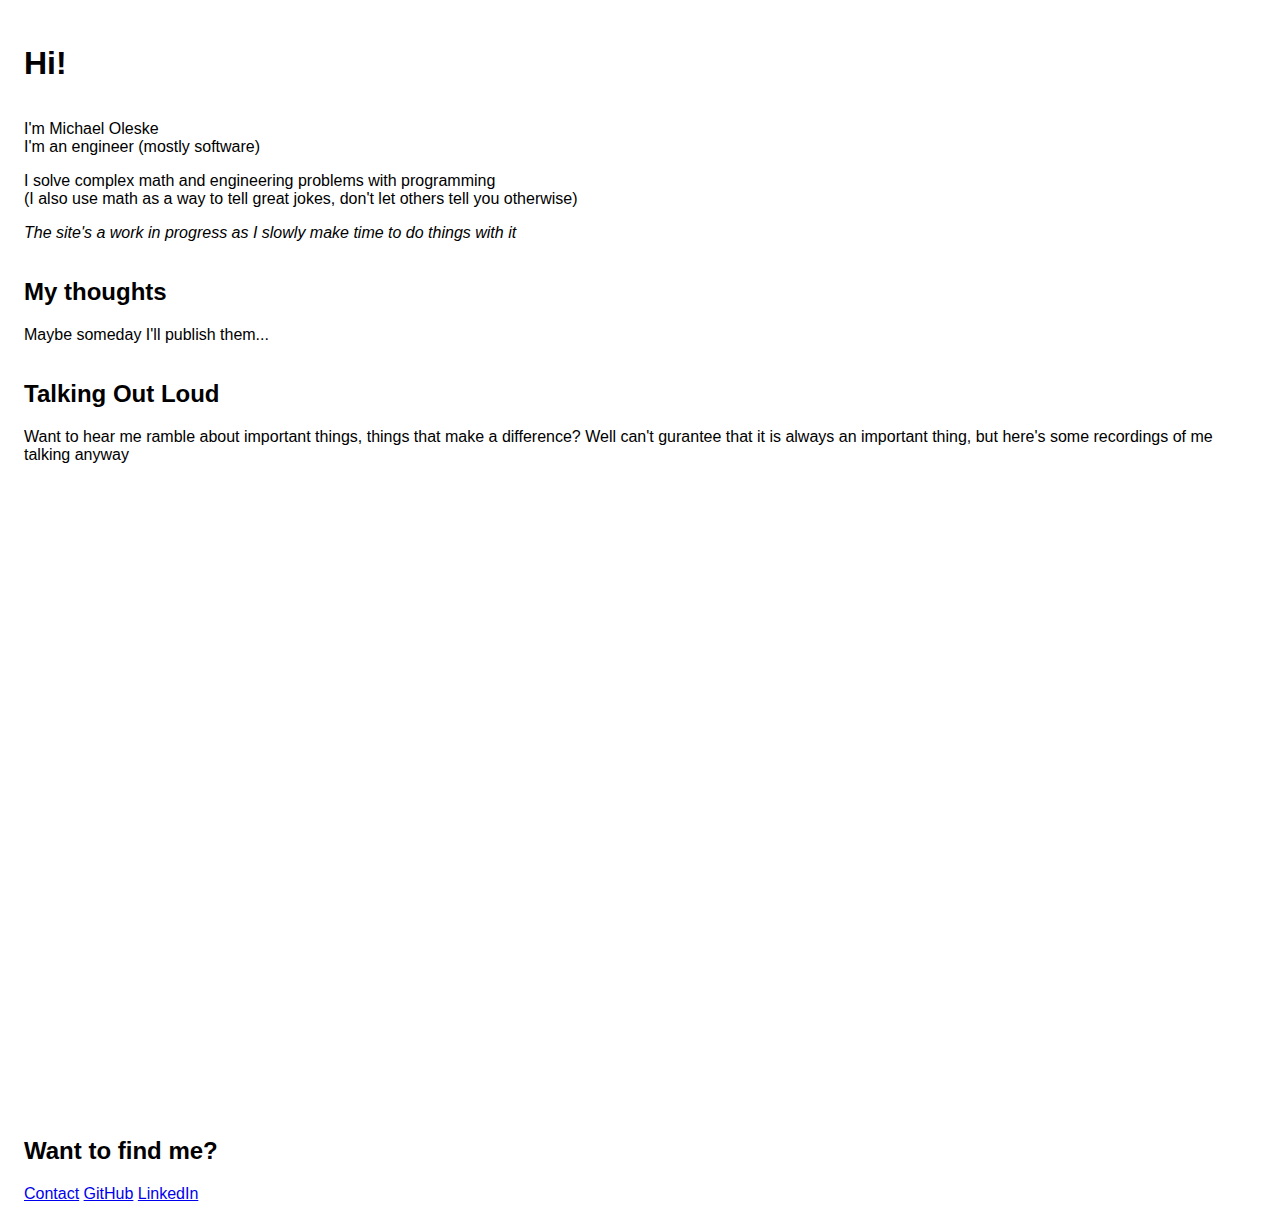
<file: index.html>
<html>

<head>
    <title>You Found An Oleske!</title>
    <link rel="stylesheet" href="css/index.css">
</head>

<body>
    <div class="container">
        <div class="header">
            <h1>Hi!</h1>
        </div>
        <div class="me">
            <div>I'm Michael Oleske</div>
            <div>I'm an engineer (mostly software)</div>
        </div>
        <div class="details">
            <div>I solve complex math and engineering problems with programming</div>
            <div>(I also use math as a way to tell great jokes, don't let others tell you otherwise)</div>
        </div>
        <div class="lazy">
            <i>The site's a work in progress as I slowly make time to do things with it</i>
        </div>
        <div class="thoughts">
            <h2>My thoughts</h2>
            <div>Maybe someday I'll publish them...</div>
        </div>
        <div class="videos">
            <h2>Talking Out Loud</h2>
            <div>Want to hear me ramble about important things, things that make a difference?  Well can't gurantee that it is always an important thing, but here's some recordings of me talking anyway</div>
            <iframe title="Neat Math Tricks" width="560" height="315" src="https://www.youtube-nocookie.com/embed/qnV92KZYd1A" frameborder="0" allow="accelerometer; autoplay; clipboard-write; encrypted-media; gyroscope; picture-in-picture" allowfullscreen></iframe>
            <iframe title="Core Practice on Security" width="560" height="315" src="https://www.youtube-nocookie.com/embed/LyuAacVqwz8" frameborder="0" allow="accelerometer; autoplay; clipboard-write; encrypted-media; gyroscope; picture-in-picture" allowfullscreen></iframe>
            <iframe title="Visualizing Geode Metrics" width="560" height="315" src="https://www.youtube-nocookie.com/embed/stTWW5uBC5U" frameborder="0" allow="accelerometer; autoplay; clipboard-write; encrypted-media; gyroscope; picture-in-picture" allowfullscreen></iframe>
            <iframe title="Kubernetes Geode Time!" width="560" height="315" src="https://www.youtube.com/embed/iNSObr15E9o" frameborder="0" allow="accelerometer; autoplay; clipboard-write; encrypted-media; gyroscope; picture-in-picture" allowfullscreen></iframe>
        </div>
        <div class="links">
            <h2>Want to find me?</h2>
            <a href="mailto:michael+website@oleske.engineer">Contact</a>
            <a href="https://github.com/moleske">GitHub</a>
            <a href="https://www.linkedin.com/in/moleske">LinkedIn</a>
        </div>
    </div>
</body>

</html>
</file>
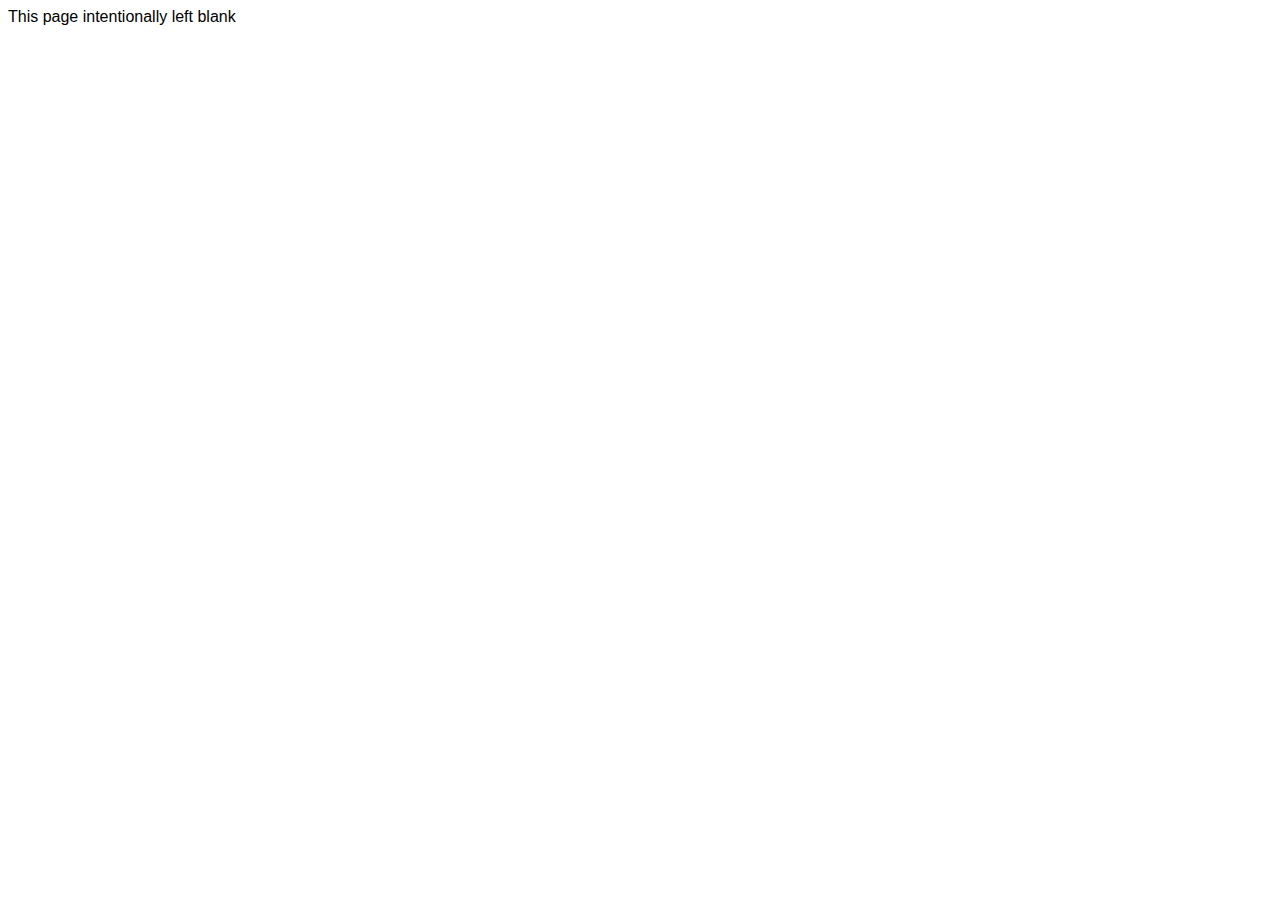
<file: blankpage.html>
<html>
    <head>
        <title>This page intentionally left blank</title>
        <link rel="stylesheet" href="css/index.css">
    </head>
    <body>
        <div>This page intentionally left blank</div>
    </body>
</html>
</file>
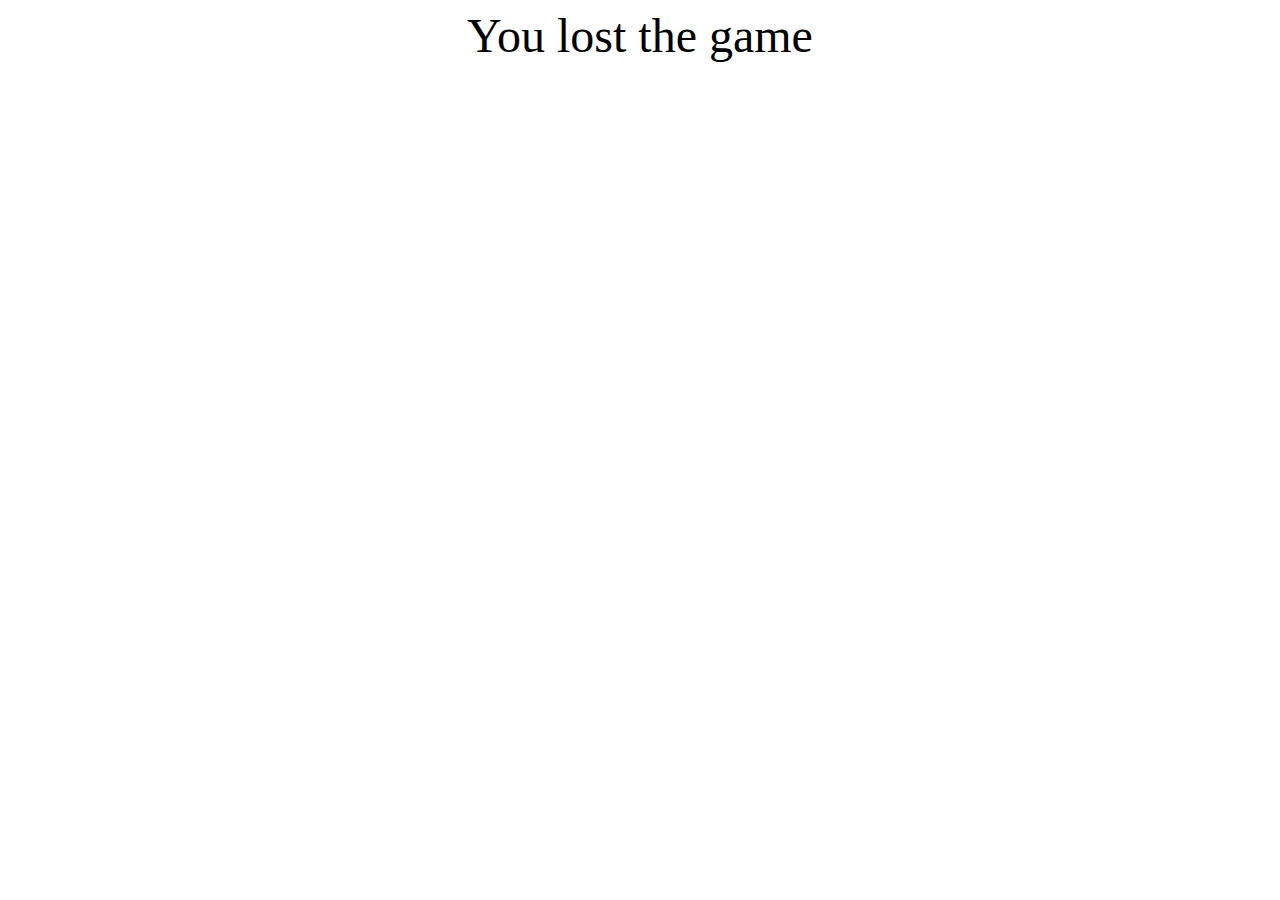
<file: hiarjun.html>
<html>
<head>
<title>
Hi Arjun
</title>
<style>
.element {
  animation: pulse 0.5s infinite;
  font-size: 48px;
  text-align: center;
}

@keyframes pulse {
  0% {
    color: #0000FF;
  }
  100% {
    color: #FF0000;
  }
}
</style>
</head>
<body>
<div class="element">You lost the game</div>
</body>
</html>
</file>
<file: css/index.css>
body {
    font-family: "Raleway", "HelveticaNeue", "Helvetica Neue", Helvetica, Arial, sans-serif;
}

.container {
    display: grid;
    grid-template-columns: repeat(auto-fit, minmax(280px, 1fr));
    gap: 1rem;
    padding: 1rem;
}

.header {
    grid-row: 1;
    grid-column: 2;
}

.me {
    grid-row: 2;
    grid-column: 2 / 11;
}

.details {
    grid-row: 3;
    grid-column: 2 / 11;
}

.lazy {
    grid-row: 4;
    grid-column: 2 / 11;
}

.thoughts {
    grid-row: 5;
    grid-column: 2 / 11;
}

.videos {
    grid-row: 6;
    grid-column: 2 / 11;
}

.links {
    grid-row: 7;
    grid-column: 2 / 11;
}
</file>
